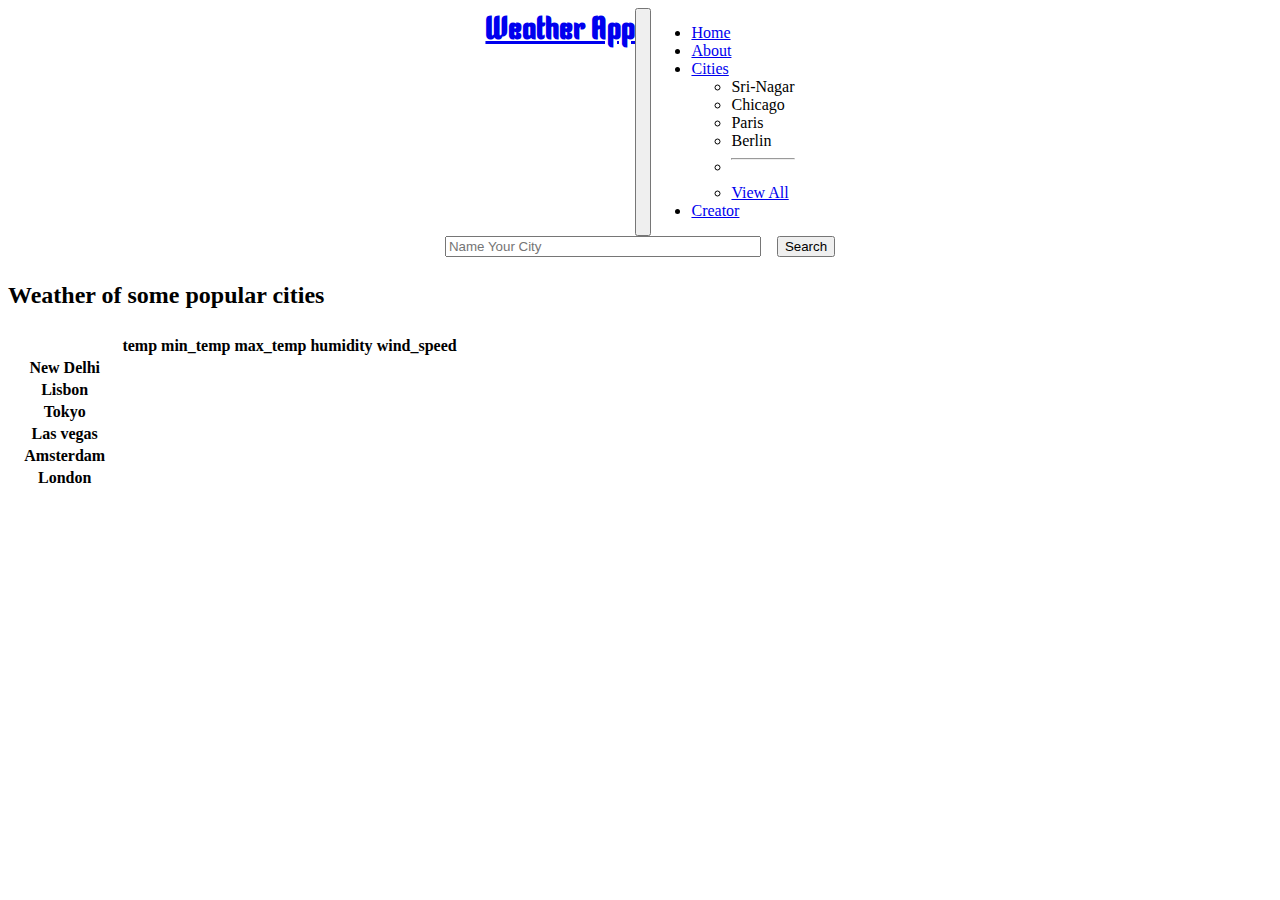
<file: index.html>
<!doctype html>
<html lang="en">

<head>
    <meta charset="utf-8">
    <meta name="viewport" content="width=device-width, initial-scale=1">
    <title>Weather App | Code Clause</title>
    <link href="https://cdn.jsdelivr.net/npm/bootstrap@5.3.2/dist/css/bootstrap.min.css" rel="stylesheet"
        integrity="sha384-T3c6CoIi6uLrA9TneNEoa7RxnatzjcDSCmG1MXxSR1GAsXEV/Dwwykc2MPK8M2HN" crossorigin="anonymous">
    <link rel="stylesheet" href="bootstrap.css">
    <link rel="preconnect" href="https://fonts.googleapis.com">
    <link rel="preconnect" href="https://fonts.gstatic.com" crossorigin>
    <link href="https://fonts.googleapis.com/css2?family=Kenia&family=Poppins:wght@300&display=swap" rel="stylesheet">
</head>

<body>
    <div class="main-container">
        <nav class="navbar navbar-expand-lg bg-body-tertiary" data-bs-theme="dark">
            <div class="container-fluid">
                <a class="navbar-brand" href="#">
                    <h1 class="brand-heading">Weather App</h1>
                </a>
                <button class="navbar-toggler" type="button" data-bs-toggle="collapse"
                    data-bs-target="#navbarSupportedContent" aria-controls="navbarSupportedContent"
                    aria-expanded="false" aria-label="Toggle navigation">
                    <span class="navbar-toggler-icon"></span>
                </button>
                <div class="collapse navbar-collapse" id="navbarSupportedContent">
                    <ul class="navbar-nav me-auto mb-2 mb-lg-0">
                        <li class="nav-item">
                            <a class="nav-link active" aria-current="page" href="#">Home</a>
                        </li>
                        <li class="nav-item">
                            <a class="nav-link" href="about.html">About</a>
                        </li>

                        <li class="nav-item dropdown">
                            <a class="nav-link dropdown-toggle" href="#" role="button" data-bs-toggle="dropdown"
                                aria-expanded="false">
                                Cities
                            </a>
                            <ul class="dropdown-menu">
                                <li><a class="dropdown-item" id="srinagar" onclick="getWeather('srinagar')">Sri-Nagar</a></li>
                                <li><a class="dropdown-item" id="chicago" onclick="getWeather('Chicago')">Chicago</a></li>
                                <li><a class="dropdown-item" id="paris" onclick="getWeather('Paris')">Paris</a></li>
                                <li><a class="dropdown-item" id="berlin" onclick="getWeather('berlin')">Berlin</a></li>
                                <li>
                                    <hr class="dropdown-divider">
                                </li>
                                <li><a class="dropdown-item" href="#">View All</a></li>
                            </ul>
                        </li>
                        <li class="nav-item">
                            <a class="nav-link" href="creator.html">Creator</a>
                        </li>
                    </ul>
                </div>
            </div>
        </nav>

        <div class="container py-3">
            <form class="d-flex" role="search">
                <input spellcheck="false" id="city" class="form-control me-2" type="search" placeholder="Name Your City"
                    aria-label="Search">
                <button class="btn btn-outline-success" type="submit" id="submit">Search</button>
            </form>

            <main id="weather-information-section" class="weather-information-section">
                <header>
                    <div class="pricing-header p-3 pb-md-4 mx-auto text-center">
                        <h1 class="display-4 fw-normal text-body-emphasis">Weather of <span id="cityName"></span></h1>
                    </div>
                </header>
                <div class="row row-cols-1 row-cols-md-3 mb-3 text-center">
                    <div class="col">
                        <!-- <div class="card mb-4 rounded-3 shadow-sm border-primary">
                            <div class="card-body">
                                <h1 id="image-specification"> Clear</h1>
                                <img src="images/clear.png" alt="">
                            </div>
                        </div> -->
                        <div class="card mb-4 rounded-3 shadow-sm border-primary">
                            <div class="card-header py-3 text-bg-primary border-primary">
                                <h4 class="my-0 fw-normal">Temperature</h4>
                            </div>
                            <div class="card-body">
                                <ul class="list-unstyled mt-3 mb-4">
                                    <h1><span id="temp"></span></h1>
                                    <li>Min Temp : <span id="min_temp"></span></li>
                                    <li>Max Temp : <span id="max_temp"></span></li>
                                    <li>Sunrise : <span id="sunrise"></span></li>
                                    <li>Sunset :<span id="sunset"></span></li>
                                </ul>
                            </div>
                        </div>
                        <div class="card mb-4 rounded-3 shadow-sm border-primary">
                            <div class="card-header py-3 text-bg-primary border-primary">
                                <h4 class="my-0 fw-normal">Humidity & More </h4>
                            </div>
                            <div class="card-body">
                                <ul class="list-unstyled mt-3 mb-4">
                                    <h1><span id="humidity"></span></h1>
                                    <li>Cloud PCT : <span id="cloud_pct"></span></li>
                                    <li>Feels Like : <span id="feels_like"></span></li>
                                    <li>Wind Speed : <span id="wind_speed"></span></li>
                                    <li>Wind Degrees : <span id="wind_degrees"></span></li>
                                </ul>
                            </div>
                        </div>
                    </div>
                </div>
            </main>

            <section class="other-cities">
                <h2 class="display-6 text-center mb-4">Weather of some popular cities</h2>

                <div class="table-responsive">
                    <table class="table text-center">
                        <thead>
                            <tr>
                                <th style="width: 25%;"></th>
                                <th>temp</th>
                                <th>min_temp</th>
                                <th>max_temp</th>
                                <th>humidity</th>
                                <th>wind_speed</th>
                            </tr>
                        </thead>

                        <tbody>
                            <tr>
                                <th scope="row" class="text-start">New Delhi</th>
                                <td id="delhitemp"></td>
                                <td id="delhimintemp"> </td>
                                <td id="delhimaxtemp"></td>
                                <td id="delhihumidity"></td>
                                <td id="delhiwindspeed"></td>
                            </tr>
                            <tr>
                                <th scope="row" class="text-start">Lisbon</th>
                                <td id="lisbontemp"></td>
                                <td id="lisbonmintemp"> </td>
                                <td id="lisbonmaxtemp"></td>
                                <td id="lisbonhumidity"></td>
                                <td id="lisbonwindspeed"></td>
                            </tr>
                        </tbody>
                        <tbody>
                            <tr>
                                <th scope="row" class="text-start">Tokyo</th>
                                <td id="tokyotemp"></td>
                                <td id="tokyomintemp"> </td>
                                <td id="tokyomaxtemp"></td>
                                <td id="tokyohumidity"></td>
                                <td id="tokyowindspeed"></td>
                            </tr>
                            <tr>
                                <th scope="row" class="text-start">Las vegas</th>
                                <td id="lasVegastemp"></td>
                                <td id="lasVegasmintemp"> </td>
                                <td id="lasVegasmaxtemp"></td>
                                <td id="lasVegashumidity"></td>
                                <td id="lasVegaswindspeed"></td>
                            </tr>
                            <tr>
                                <th scope="row" class="text-start">Amsterdam</th>
                                <td id="amsterdamtemp"></td>
                                <td id="amsterdammintemp"> </td>
                                <td id="amsterdammaxtemp"></td>
                                <td id="amsterdamhumidity"></td>
                                <td id="amsterdamwindspeed"></td>
                            </tr>
                            <tr>
                                <th scope="row" class="text-start">London</th>
                                <td id="londontemp"></td>
                                <td id="londonmintemp"> </td>
                                <td id="londonmaxtemp"></td>
                                <td id="londonhumidity"></td>
                                <td id="londonwindspeed"></td>
                            </tr>
                        </tbody>
                    </table>
                </div>
            </section>
        </div>

    </div>

    <script src="https://cdn.jsdelivr.net/npm/bootstrap@5.3.2/dist/js/bootstrap.bundle.min.js"
        integrity="sha384-C6RzsynM9kWDrMNeT87bh95OGNyZPhcTNXj1NW7RuBCsyN/o0jlpcV8Qyq46cDfL"
        crossorigin="anonymous"></script>
    <script src="script.js"></script>
</body>

</html>
</file>
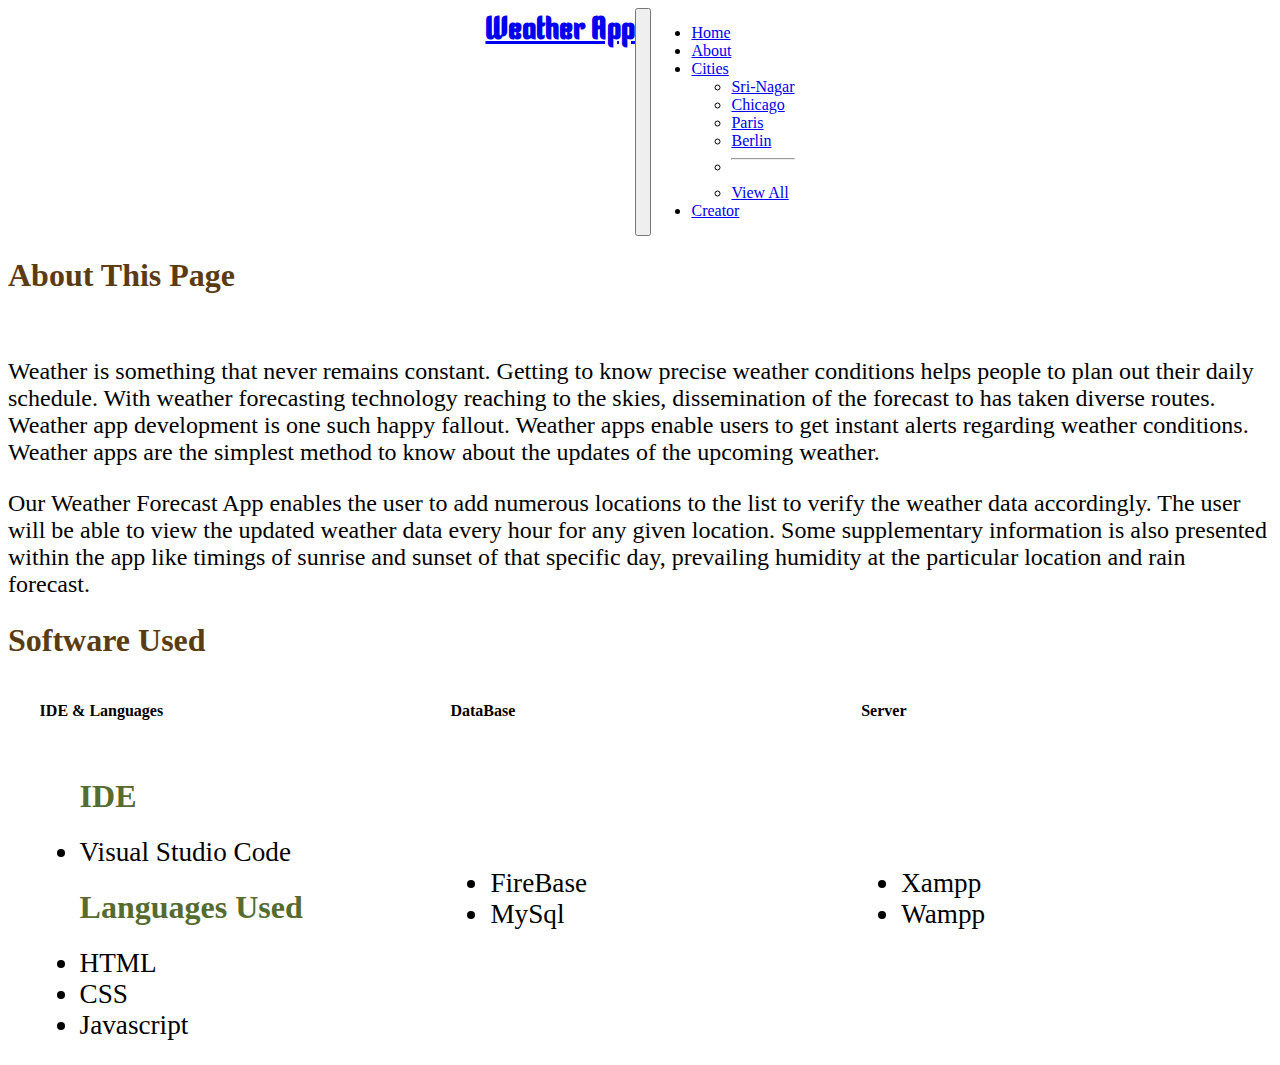
<file: about.html>
<!doctype html>
<html lang="en">

<head>
    <meta charset="utf-8">
    <meta name="viewport" content="width=device-width, initial-scale=1">
    <title>About | Weather App </title>
    <link href="https://cdn.jsdelivr.net/npm/bootstrap@5.3.2/dist/css/bootstrap.min.css" rel="stylesheet"
        integrity="sha384-T3c6CoIi6uLrA9TneNEoa7RxnatzjcDSCmG1MXxSR1GAsXEV/Dwwykc2MPK8M2HN" crossorigin="anonymous">
    <link rel="stylesheet" href="bootstrap.css">
    <link rel="preconnect" href="https://fonts.googleapis.com">
    <link rel="preconnect" href="https://fonts.gstatic.com" crossorigin>
    <link href="https://fonts.googleapis.com/css2?family=Kenia&family=Poppins:wght@300&display=swap" rel="stylesheet">
</head>
<style>
    @import url('https://fonts.googleapis.com/css2?family=Agbalumo&family=Poppins:wght@300&display=swap');

    #main-container {
        padding: 0px;
        margin: 0px;
    }

    .container-fluid {
        min-height: 10vh;
        width: 100%;
        margin: auto;
        display: flex;
        justify-content: center;
    }

    .brand-heading {
        font-family: 'kenia', sans-serif;
        text-align: center;
        margin: auto;
    }


    .pricing-header h1 {
        color: rgb(90, 59, 18);
    }

    .dropdown-menu li a:hover {
        cursor: pointer;
        background-color: grey;
    }

    .row {
        display: flex;
        flex-direction: column;
        margin: auto;
        width: 100%;
        justify-content: center;
        margin: auto;
    }

    .col {
        display: flex;
        justify-content: space-evenly;
        width: 100%;
    }


    .card {
        display: flex;
        flex-direction: column;
        justify-content: center;
        width: 30%;
    }


    .card-body {
        display: flex;
        flex-direction: column;
        justify-content: center;
        margin: auto 0px;
    }

    .list-unstyled li {
        font-size: 1.7rem;
        text-align: left;
    }

    .list-unstyled h1 {
        font-size: 2rem;
        color: darkolivegreen;
        text-align: left;
    }

    .display-7 p {
        font-size: 1.5rem;
    }

    @media (max-width : 780px) {

        .col {
            flex-direction: column;
        }

        .card {
            width: 95%;
        }

    }
</style>

<body>
    <div class="main-container">
        <nav class="navbar navbar-expand-lg bg-body-tertiary" data-bs-theme="dark">
            <div class="container-fluid">
                <a class="navbar-brand" href="#">
                    <h1 class="brand-heading">Weather App</h1>
                </a>
                <button class="navbar-toggler" type="button" data-bs-toggle="collapse"
                    data-bs-target="#navbarSupportedContent" aria-controls="navbarSupportedContent"
                    aria-expanded="false" aria-label="Toggle navigation">
                    <span class="navbar-toggler-icon"></span>
                </button>
                <div class="collapse navbar-collapse" id="navbarSupportedContent">
                    <ul class="navbar-nav me-auto mb-2 mb-lg-0">
                        <li class="nav-item">
                            <a class="nav-link " aria-current="page" href="index.html">Home</a>
                        </li>
                        <li class="nav-item">
                            <a class="nav-link active" href="#">About</a>
                        </li>

                        <li class="nav-item dropdown">
                            <a class="nav-link dropdown-toggle" href="#" role="button" data-bs-toggle="dropdown"
                                aria-expanded="false">
                                Cities
                            </a>
                            <ul class="dropdown-menu">
                                <li><a class="dropdown-item" id="srinagar" onclick="getWeather('srinagar')"
                                        href="index.html">Sri-Nagar</a></li>
                                <li><a class="dropdown-item" id="chicago" onclick="getWeather('Chicago')"
                                        href="index.html">Chicago</a>
                                </li>
                                <li><a class="dropdown-item" id="paris" onclick="getWeather('Paris')"
                                        href="index.html">Paris</a></li>
                                <li><a class="dropdown-item" id="berlin" onclick="getWeather('berlin')"
                                        href="index.html">Berlin</a></li>
                                <li>
                                    <hr class="dropdown-divider">
                                </li>
                                <li><a class="dropdown-item" href="#" href="index.html">View All</a></li>
                            </ul>
                        </li>
                        <li class="nav-item">
                            <a class="nav-link" href="creator.html">Creator</a>
                        </li>
                    </ul>
                </div>
            </div>
        </nav>

        <div class="container py-3">
            <main>
                <header>
                    <div class="pricing-header p-3 pb-md-4 mx-auto text-center">
                        <h1 class="display-3 fw-normal text-body-emphasis">About This Page</h1>
                    </div>
                </header>
                <br>
                <header>
                    <div class="pricing-header p-3 pb-md-4 mx-auto text-center">
                        <span class="display-7 fw-normal text-body-emphasis">
                            <p>Weather is something that never remains
                                constant. Getting to know precise weather conditions helps people to plan out their
                                daily
                                schedule. With weather forecasting technology reaching to the skies, dissemination of
                                the
                                forecast to has taken diverse routes. Weather app development is one such happy fallout.
                                Weather apps enable users to get instant alerts regarding weather conditions. Weather
                                apps
                                are the simplest method to know about the updates of the upcoming weather.</p>
                            <p>Our Weather Forecast App enables the user to add numerous locations to the list to verify
                                the weather data accordingly. The user will be able to view the updated weather data
                                every
                                hour for any given location. Some supplementary information is also presented within the
                                app
                                like timings of sunrise and sunset of that specific day, prevailing humidity at the
                                particular location and rain forecast.</p>
                        </span>
                    </div>
                </header>

                <header>
                    <div class="pricing-header p-3 pb-md-4 mx-auto text-center">
                        <h1 class="display-3 fw-normal text-body-emphasis">Software Used</h1>
                    </div>
                </header>

                <div class="row row-cols-1 row-cols-md-3 mb-3 text-center">
                    <div class="col">
                        <div class="card mb-4 rounded-3 shadow-sm border-primary">
                            <div class="card-header py-3 text-bg-primary border-primary">
                                <h4 class="my-0 fw-normal">IDE & Languages</h4>
                            </div>
                            <div class="card-body">
                                <ul class="list-unstyled mt-3 mb-4">
                                    <h1>IDE</h1>
                                    <li>Visual Studio Code</li>
                                    <h1>Languages Used</h1>
                                    <li>HTML</li>
                                    <li>CSS</li>
                                    <li>Javascript</li>
                                </ul>
                            </div>
                        </div>
                        <div class="card mb-4 rounded-3 shadow-sm border-primary">
                            <div class="card-header py-3 text-bg-primary border-primary">
                                <h4 class="my-0 fw-normal">DataBase</h4>
                            </div>
                            <div class="card-body">
                                <ul class="list-unstyled mt-3 mb-4">
                                    <li>FireBase</li>
                                    <li>MySql</li>
                                </ul>
                            </div>
                        </div>
                        <div class="card mb-4 rounded-3 shadow-sm border-primary">
                            <div class="card-header py-3 text-bg-primary border-primary">
                                <h4 class="my-0 fw-normal">Server</h4>
                            </div>
                            <div class="card-body">
                                <ul class="list-unstyled mt-3 mb-4">
                                    <li>Xampp</li>
                                    <li>Wampp</li>
                                </ul>
                            </div>
                        </div>
                    </div>
                </div>
            </main>

        </div>

    </div>




    <script src="https://cdn.jsdelivr.net/npm/bootstrap@5.3.2/dist/js/bootstrap.bundle.min.js"
        integrity="sha384-C6RzsynM9kWDrMNeT87bh95OGNyZPhcTNXj1NW7RuBCsyN/o0jlpcV8Qyq46cDfL"
        crossorigin="anonymous"></script>
</body>

</html>
</file>
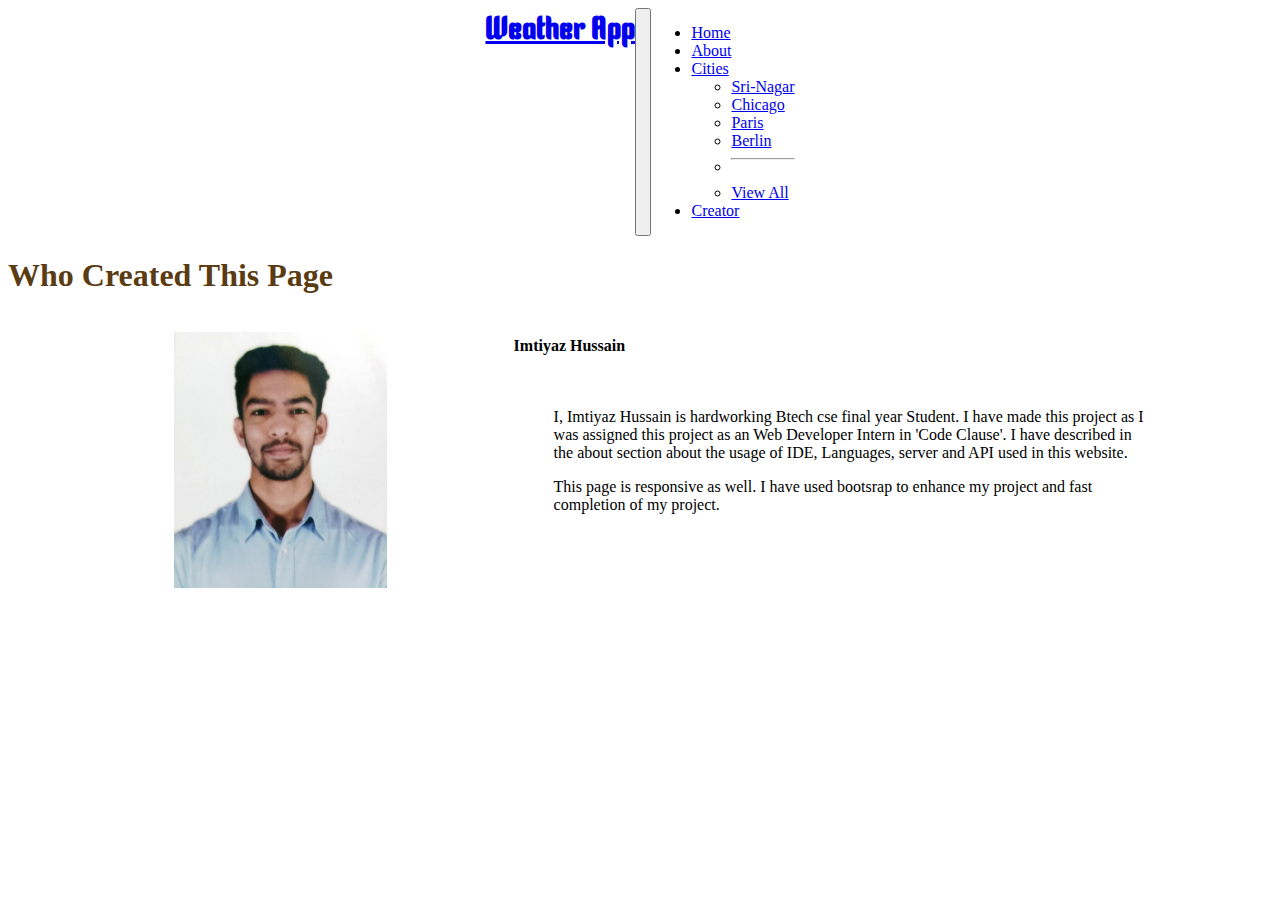
<file: creator.html>
<!doctype html>
<html lang="en">

<head>
    <meta charset="utf-8">
    <meta name="viewport" content="width=device-width, initial-scale=1">
    <title>Creator | Weather App </title>
    <link href="https://cdn.jsdelivr.net/npm/bootstrap@5.3.2/dist/css/bootstrap.min.css" rel="stylesheet"
        integrity="sha384-T3c6CoIi6uLrA9TneNEoa7RxnatzjcDSCmG1MXxSR1GAsXEV/Dwwykc2MPK8M2HN" crossorigin="anonymous">
    <link rel="stylesheet" href="bootstrap.css">
    <link rel="preconnect" href="https://fonts.googleapis.com">
    <link rel="preconnect" href="https://fonts.gstatic.com" crossorigin>
    <link href="https://fonts.googleapis.com/css2?family=Kenia&family=Poppins:wght@300&display=swap" rel="stylesheet">
</head>
<style>
    @import url('https://fonts.googleapis.com/css2?family=Agbalumo&family=Poppins:wght@300&display=swap');

    #main-container {
        padding: 0px;
        margin: 0px;
    }

    .container-fluid {
        min-height: 10vh;
        width: 100%;
        margin: auto;
        display: flex;
        justify-content: center;
    }

    .brand-heading {
        font-family: 'kenia', sans-serif;
        text-align: center;
        margin: auto;
    }


    .pricing-header h1 {
        color: rgb(90, 59, 18);
    }

    .dropdown-menu li a:hover {
        cursor: pointer;
        background-color: grey;
    }

    .row {
        display: flex;
        flex-direction: column;
        margin: auto;
        width: 100%;
        justify-content: center;
        margin: auto;
    }

    .col {
        display: flex;
        justify-content: space-evenly;
        width: 100%;
    }


    .card {
        display: flex;
        flex-direction: column;
        justify-content: center;
        width: 20%;
        height: 20%;
    }

    .details11{
        width: 50%;
        height: 20%;
    }

    .card-body {
        position: relative;
        display: flex;
        flex-direction: column;
        justify-content: center;
        margin: auto 0px;
    }

    .list-unstyled img {
        width: 100%;
    }
    .list-unstyled li {
        font-size: 1.7rem;
        text-align: left;
    }

    .list-unstyled h1 {
        font-size: 2rem;
        color: darkolivegreen;
        text-align: left;
    }

    .display-7 p {
        font-size: 1.5rem;
    }

    @media (max-width : 780px) {

        .col {
            flex-direction: column;
        }

        .card {
            width: 95%;
        }

    }
</style>

<body>
    <div class="main-container">
        <nav class="navbar navbar-expand-lg bg-body-tertiary" data-bs-theme="dark">
            <div class="container-fluid">
                <a class="navbar-brand" href="#">
                    <h1 class="brand-heading">Weather App</h1>
                </a>
                <button class="navbar-toggler" type="button" data-bs-toggle="collapse"
                    data-bs-target="#navbarSupportedContent" aria-controls="navbarSupportedContent"
                    aria-expanded="false" aria-label="Toggle navigation">
                    <span class="navbar-toggler-icon"></span>
                </button>
                <div class="collapse navbar-collapse" id="navbarSupportedContent">
                    <ul class="navbar-nav me-auto mb-2 mb-lg-0">
                        <li class="nav-item">
                            <a class="nav-link " aria-current="page" href="index.html">Home</a>
                        </li>
                        <li class="nav-item">
                            <a class="nav-link " href="about.html">About</a>
                        </li>

                        <li class="nav-item dropdown">
                            <a class="nav-link dropdown-toggle" href="#" role="button" data-bs-toggle="dropdown"
                                aria-expanded="false">
                                Cities
                            </a>
                            <ul class="dropdown-menu">
                                <li><a class="dropdown-item" id="srinagar" onclick="getWeather('srinagar')"
                                        href="index.html">Sri-Nagar</a></li>
                                <li><a class="dropdown-item" id="chicago" onclick="getWeather('Chicago')"
                                        href="index.html">Chicago</a>
                                </li>
                                <li><a class="dropdown-item" id="paris" onclick="getWeather('Paris')"
                                        href="index.html">Paris</a></li>
                                <li><a class="dropdown-item" id="berlin" onclick="getWeather('berlin')"
                                        href="index.html">Berlin</a></li>
                                <li>
                                    <hr class="dropdown-divider">
                                </li>
                                <li><a class="dropdown-item" href="#" href="index.html">View All</a></li>
                            </ul>
                        </li>
                        <li class="nav-item">
                            <a class="nav-link active" href="#">Creator</a>
                        </li>
                    </ul>
                </div>
            </div>
        </nav>

        <div class="container py-3">
            <main>
                <header>
                    <div class="pricing-header p-3 pb-md-4 mx-auto text-center">
                        <h1 class="display-3 fw-normal text-body-emphasis">Who Created This Page</h1>
                    </div>
                </header>
                
                <div class="row row-cols-1 row-cols-md-3 mb-3 text-center">
                    <div class="col">
                        <div class="card mb-4 rounded-3 shadow-sm border-primary">
                            <div class="card-body">
                                <ul class="list-unstyled mt-3 mb-4">
                                    <img src="imtiyaz.jpg" alt="">
                                </ul>
                            </div>
                        </div>

                        <div class="card mb-4 rounded-3 shadow-sm border-primary details11">
                            <div class="card-header py-3 text-bg-primary border-primary">
                                <h4 class="my-0 fw-normal">Imtiyaz Hussain</h4>
                            </div>
                            <div class="card-body ">
                                <ul class="list-unstyled mt-3 mb-4">
                                    <p>
                                        I, Imtiyaz Hussain is hardworking Btech cse final year Student. I have made this project as I was assigned this project as an Web Developer Intern in 'Code Clause'. I have described in the about section about the usage of IDE, Languages, server and API used in this website.
                                    </p>
                                    <p>
                                        This page is responsive as well. I have used bootsrap to enhance my project and fast completion of my project.
                                    </p>
                                </ul>
                            </div>
                        </div>
                    </div>
                </div>
            </main>

        </div>

    </div>




    <script src="https://cdn.jsdelivr.net/npm/bootstrap@5.3.2/dist/js/bootstrap.bundle.min.js"
        integrity="sha384-C6RzsynM9kWDrMNeT87bh95OGNyZPhcTNXj1NW7RuBCsyN/o0jlpcV8Qyq46cDfL"
        crossorigin="anonymous"></script>
</body>

</html>
</file>
